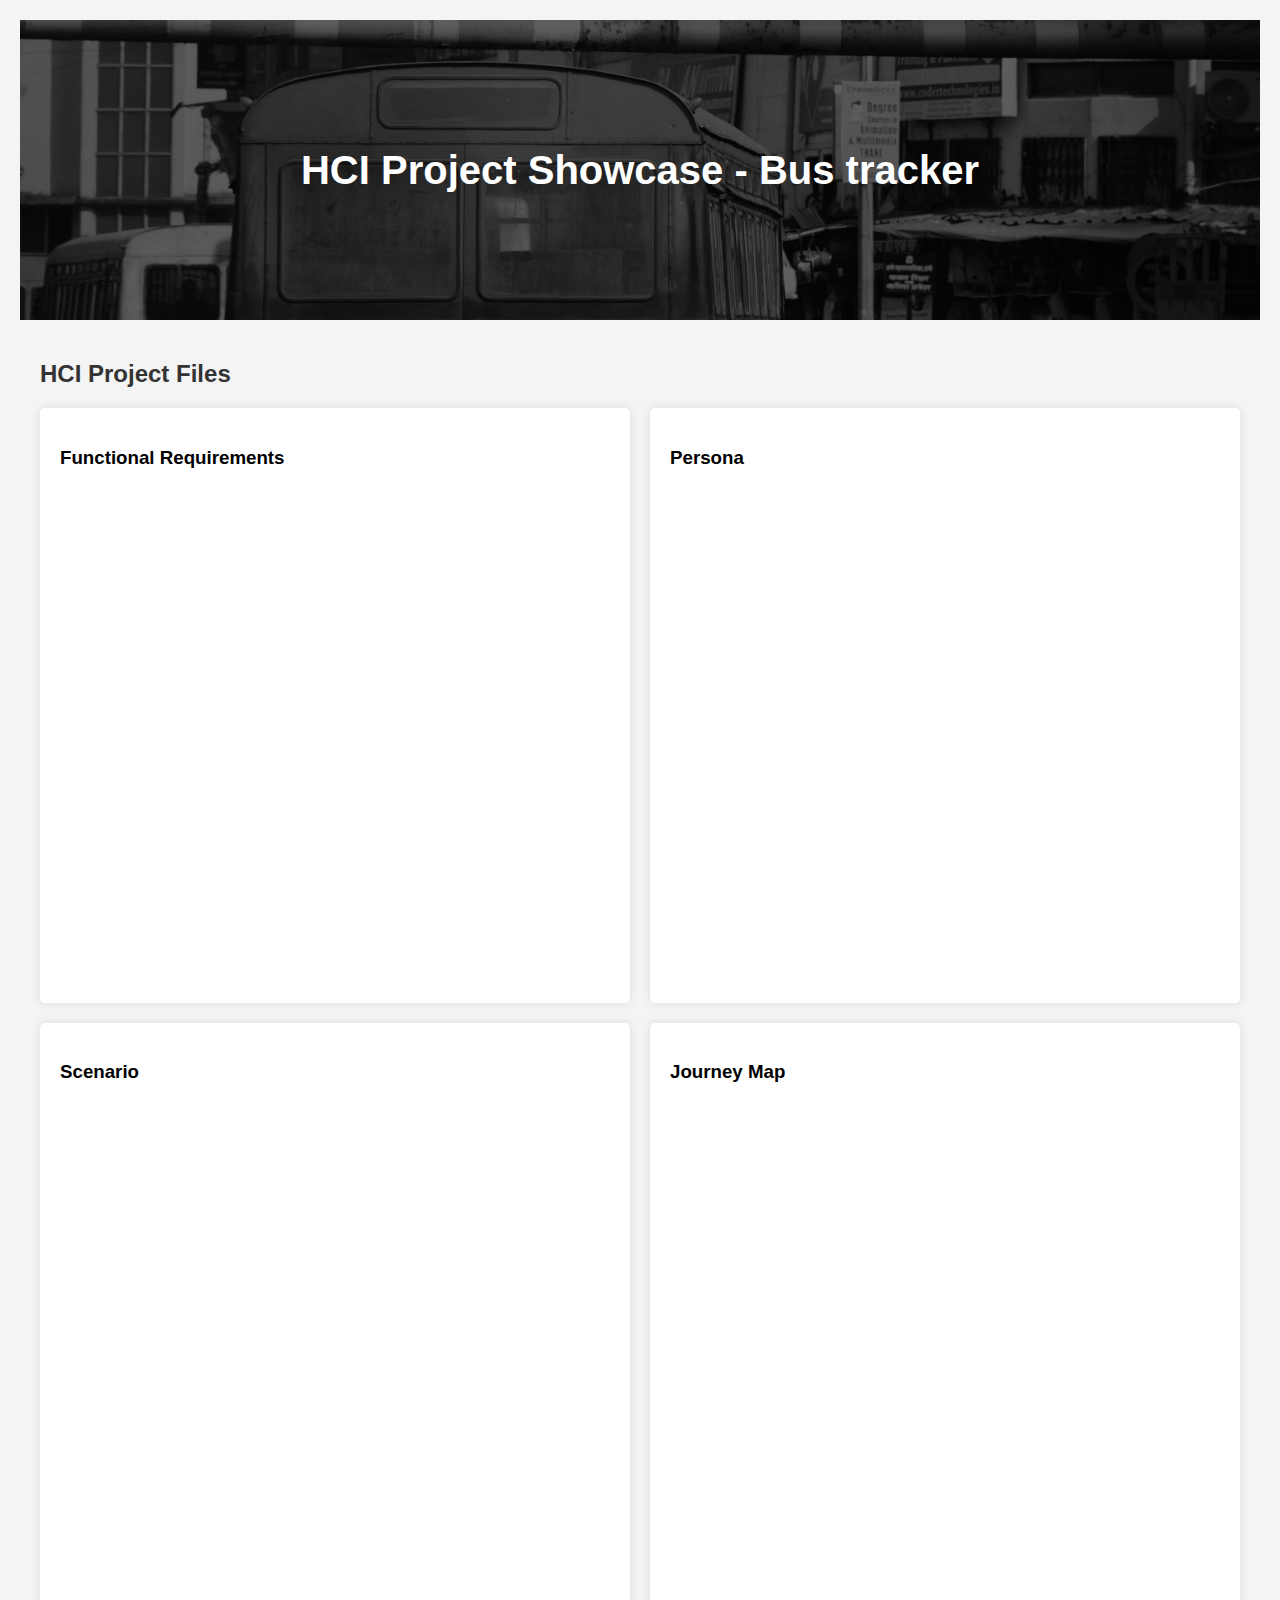
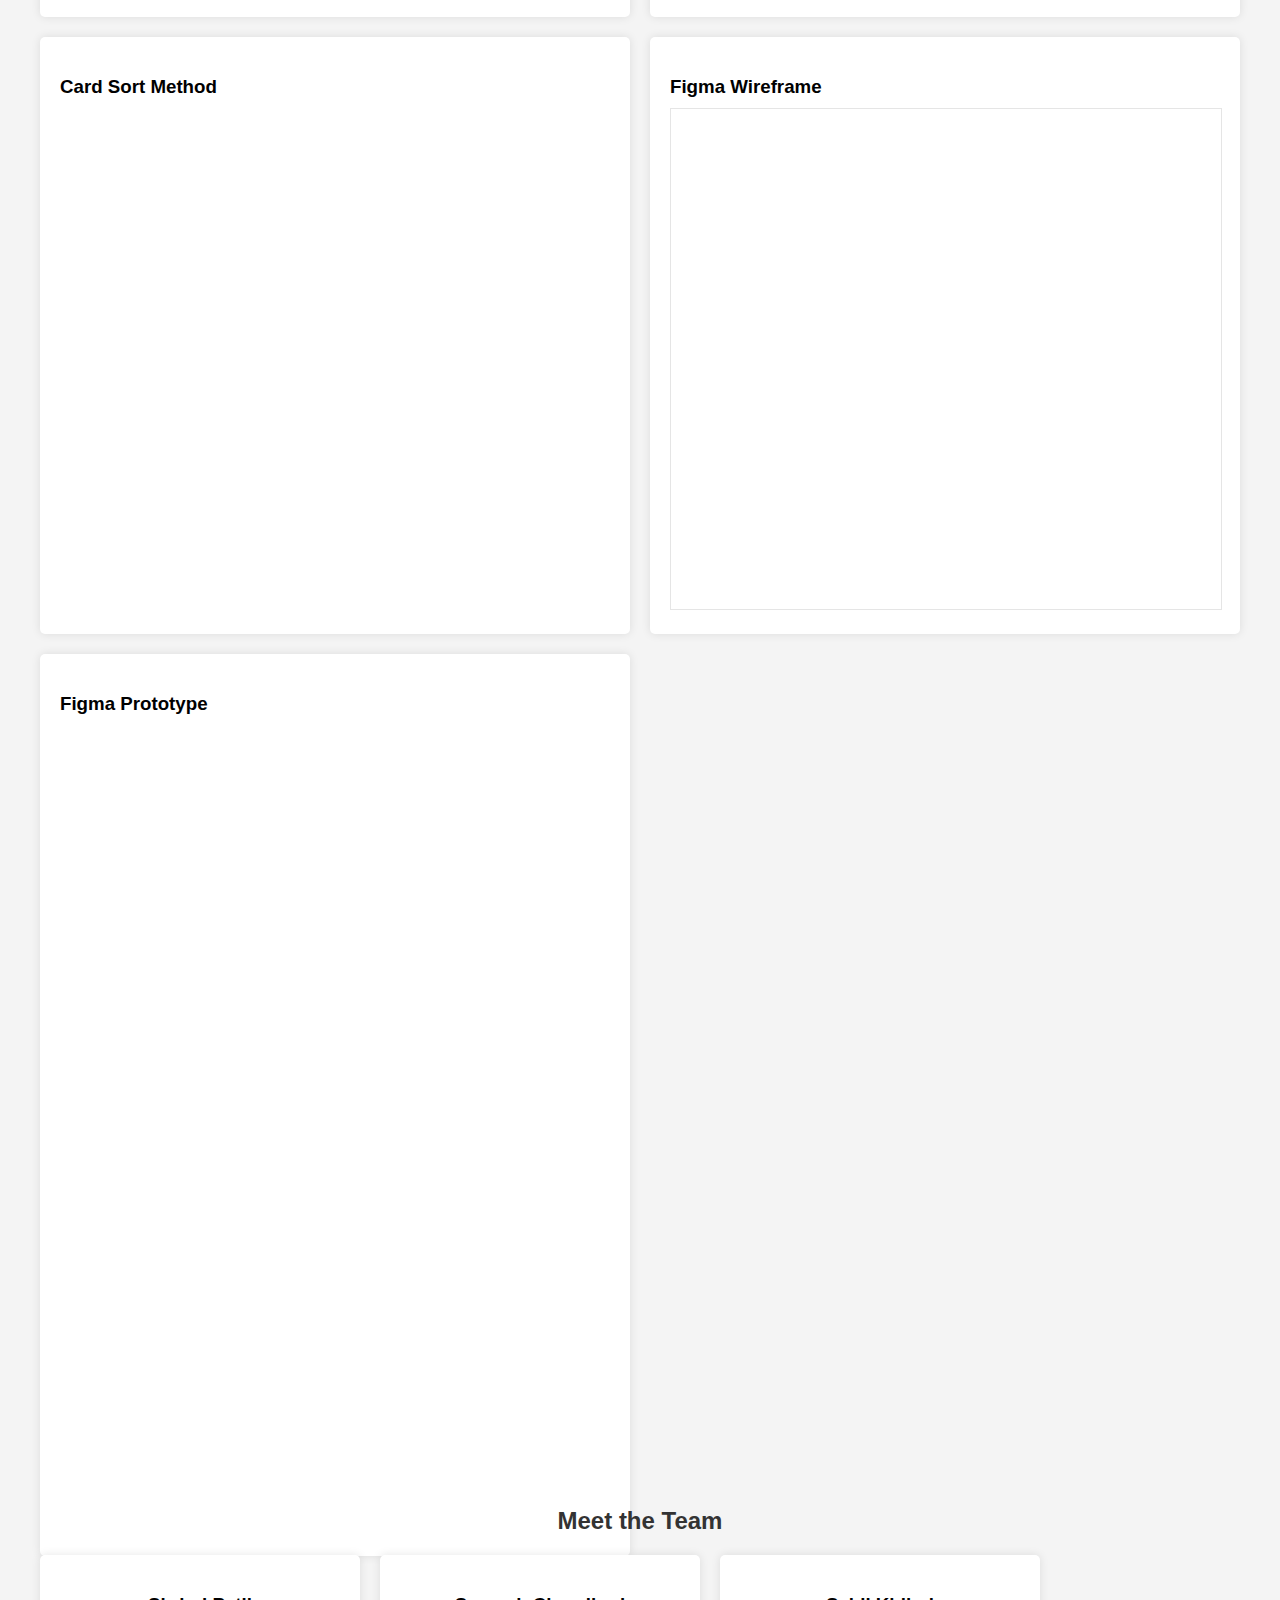
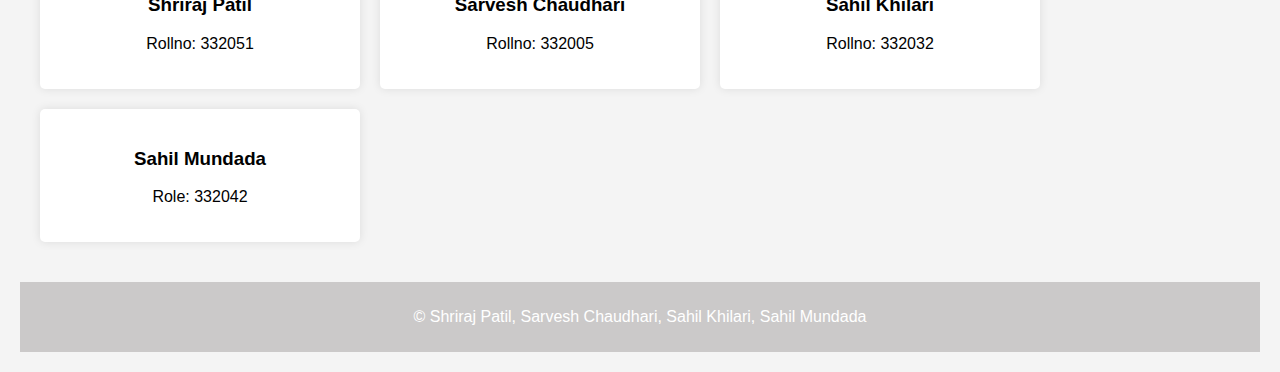
<file: index.html>
<!DOCTYPE html>
<html lang="en">
<head>
    <meta charset="UTF-8">
    <meta name="viewport" content="width=device-width, initial-scale=1.0">
    <title>HCI Project Showcase</title>
    <link rel="stylesheet" href="style.css">
</head>
<body>
    <header>
        <h1>HCI Project Showcase - Bus tracker</h1>
    </header>

    <main>
        <section>
            <h2>HCI Project Files</h2>
            <div class="pdf-container lazy-column">
                <div class="pdf-item">
                    <h3>Functional Requirements</h3>
                    <iframe src="Functional requirements.pdf" loading="lazy"></iframe>
                </div>
                <div class="pdf-item">
                    <h3>Persona</h3>
                    <iframe src="User_Persona.pdf" loading="lazy"></iframe>
                </div>
                <div class="pdf-item">
                    <h3>Scenario</h3>
                    <iframe src="Scenarios For PMPL Based Application.pdf" loading="lazy"></iframe>
                </div>
                <div class="pdf-item">
                    <h3>Journey Map</h3>
                    <iframe src="User Journey for Bus Tracking Application.pdf" loading="lazy"></iframe>
                </div>
                <div class="pdf-item">
                    <h3>Card Sort Method</h3>
                    <iframe src="card Sorting.pdf" loading="lazy"></iframe>
                </div>
                <div class="pdf-item">
                    <h3>Figma Wireframe</h3>
                    <iframe style="border: 1px solid rgba(0, 0, 0, 0.1);" src="https://embed.figma.com/design/uETpt2BrJZWritlnpZIiYr/Bus-Tracking-System-HCI?node-id=0-1&embed-host=share" allowfullscreen loading="lazy"></iframe>
                </div>
                <div class="figma-item">
                    <h3>Figma Prototype</h3>
                    <iframe class="figma-prototype" 
                            src="https://embed.figma.com/proto/uETpt2BrJZWritlnpZIiYr/Bus-Tracking-System-HCI?page-id=0%3A1&node-id=1-2510&node-type=canvas&viewport=640%2C507%2C0.3&scaling=min-zoom&content-scaling=fixed&starting-point-node-id=1%3A2510&embed-host=share" 
                            allowfullscreen loading="lazy">
                    </iframe>
                </div>
                
                
            </div>
        </section>

        <section class="team">
            <center>
                <h2>Meet the Team</h2>
                <div class="team-container">
                    <div class="team-member">
                        <h3>Shriraj Patil</h3>
                        <p>Rollno: 332051</p>
                    </div>
                    <div class="team-member">
                        <h3>Sarvesh Chaudhari</h3>
                        <p>Rollno: 332005</p>
                    </div>
                    <div class="team-member">
                        <h3>Sahil Khilari</h3>
                        <p>Rollno: 332032</p>
                    </div>
                    <div class="team-member">
                        <h3>Sahil Mundada</h3>
                        <p>Role: 332042</p>
                    </div>
                </div>
            </center>
            </section>                    
        
    </main>
    <footer>
        <p>&copy; Shriraj Patil, Sarvesh Chaudhari, Sahil Khilari, Sahil Mundada</p>
    </footer>
</body>
</html>
</file>
<file: style.css>
body {
    font-family: Arial, sans-serif;
    margin: 0;
    padding: 20px;
    background-color: #f4f4f4;
}

header {
    background: url('grayom-xZzaQ-PwYWc-unsplash.jpg') no-repeat center center;
    background-size: cover; 
    color: #ffffff;
    height: 300px;
    display: flex;
    align-items: center;
    justify-content: center;
    text-align: center;
}

header h1, header h2 {
    color: #ffffff;
    font-size: 2.5em;
    margin: 0;
}

h1, h2 {
    color: #333;
}

main{
    padding: 20px;
}

main section{
    margin-bottom: 50%;
}

.team{
    margin: 0%;
    padding: auto;
}

.pdf-container {
    display: grid;
    grid-template-columns: repeat(2, 1fr); /* Two columns */
    gap: 20px; /* Space between items */
}

.pdf-item {
    background: #fff;
    padding: 20px;
    border-radius: 5px;
    box-shadow: 0 0 10px rgba(0, 0, 0, 0.1);
    overflow: hidden; 
}

.figma-item {
    background: #fff;
    height:340%;
    padding: 20px;
    border-radius: 5px;
    box-shadow: 0 0 10px rgba(0, 0, 0, 0.1);
    overflow: hidden; 
}

.pdf-item h3 {
    margin-bottom: 10px; /* Space between title and iframe */
}

iframe {
    border: none;
    width: 100%;
    height: 500px; /* Default height for iframes */
}

.pdf-item iframe {
    max-height: auto; /* Limit maximum height */
    aspect-ratio: 16 / 9; /* Adjust aspect ratio */
}

.figma-prototype {
    width: 100%; /* Full width of its parent */
    height: 500%; /* Allow the height to adjust based on content */
    max-height: 800px; /* Set a max height to prevent overflow */
    border: none;/* Remove any default borders */
}

footer {
    text-align: center;
    margin-top: 20px;
    padding: 10px 0;
    background: #cbc9c9;
    color: #fff;
}

.team-container {
    bottom: 20%;
    display: flex;
    flex-wrap: wrap;
    gap: 20px;
    margin-top: 20px;
}

.team-member {
    background: #fff;
    padding: 20px;
    border-radius: 5px;
    box-shadow: 0 0 10px rgba(0, 0, 0, 0.1);
    flex: 1 1 calc(25% - 20px);
    max-width: calc(25% - 20px);
    text-align: center;
}

/* Media query for smaller screens */
@media (max-width: 768px) {
    .pdf-container {
        grid-template-columns: 1fr; /* Stack to one column on small screens */
    }

    .figma-prototype {
        height: 400px; /* Adjust height for smaller screens */
    }
}
</file>
